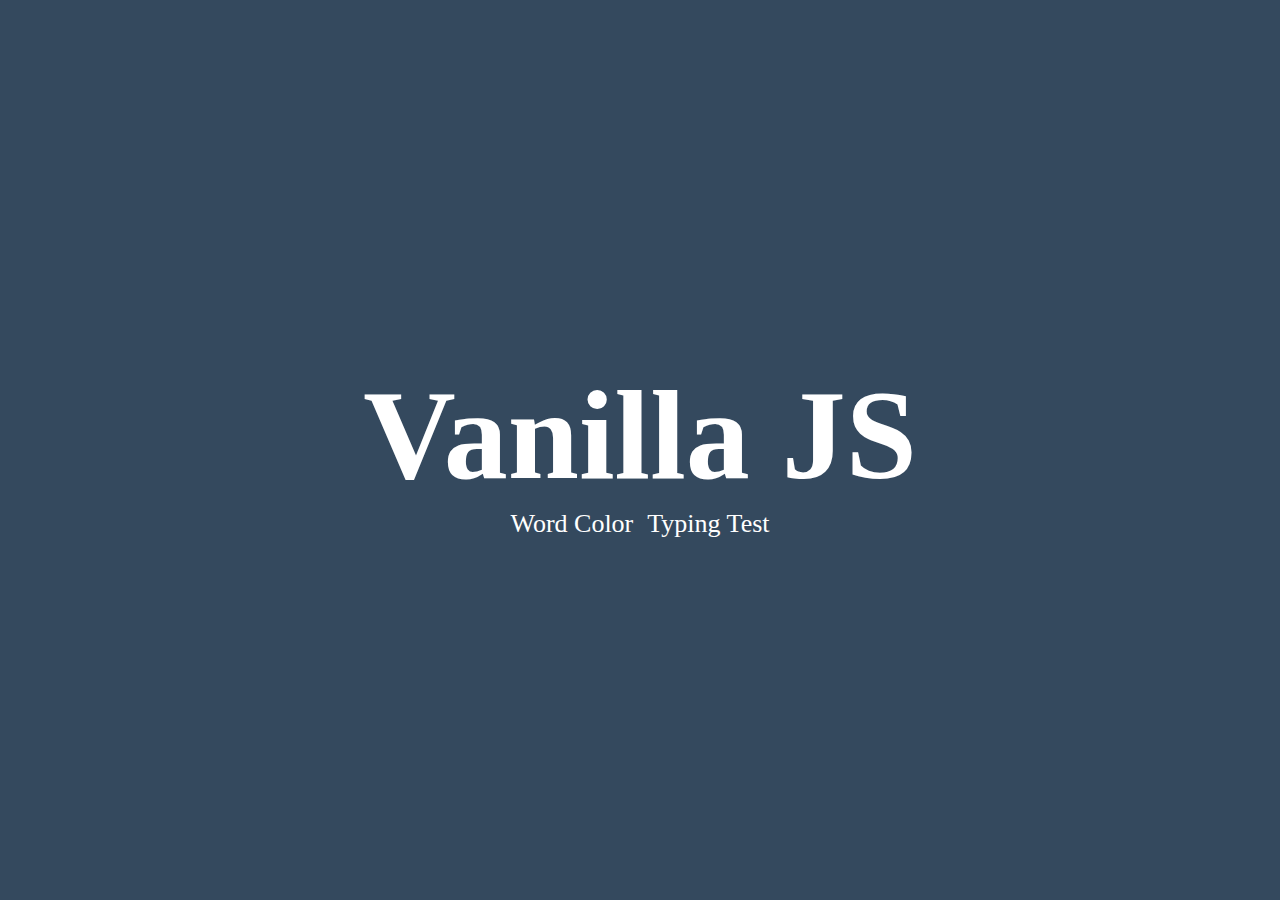
<file: index.html>
<!DOCTYPE html>
<html lang="en">
<head>
    <meta charset="UTF-8">
    <meta http-equiv="X-UA-Compatible" content="IE=edge">
    <meta name="viewport" content="width=device-width, initial-scale=1.0">
    <title>Vanilla JS</title>
</head>
<body>
    <style>
        *{
            margin: 0;
        }
        article{
            background-color: #34495E;
            box-sizing: border-box;
            display: grid;
            vertical-align: middle;
            align-items: center;
            height: 100vh;
            width: 100%;
            text-align: center;
            align-content: center;
        }
        h1{
            font-size: clamp(min(10vw, 20rem), 30px, max(90vw, 55rem));
            color: #fff;
        }
        a{ 
            display:inline-block;
            color:#fff;
            font-size:26px;
            margin:0 5px;
            text-decoration: none;
        }
        a:hover{
            background:rgb(66, 66, 160)
        }
    </style>
    <article>
        <h1>Vanilla JS</h1>
        <nav>
            <a href="/word-color.html">Word Color</a>
            <a href="/typing-test">Typing Test</a>
        </nav>
    </article>
</body>
</html>
</file>
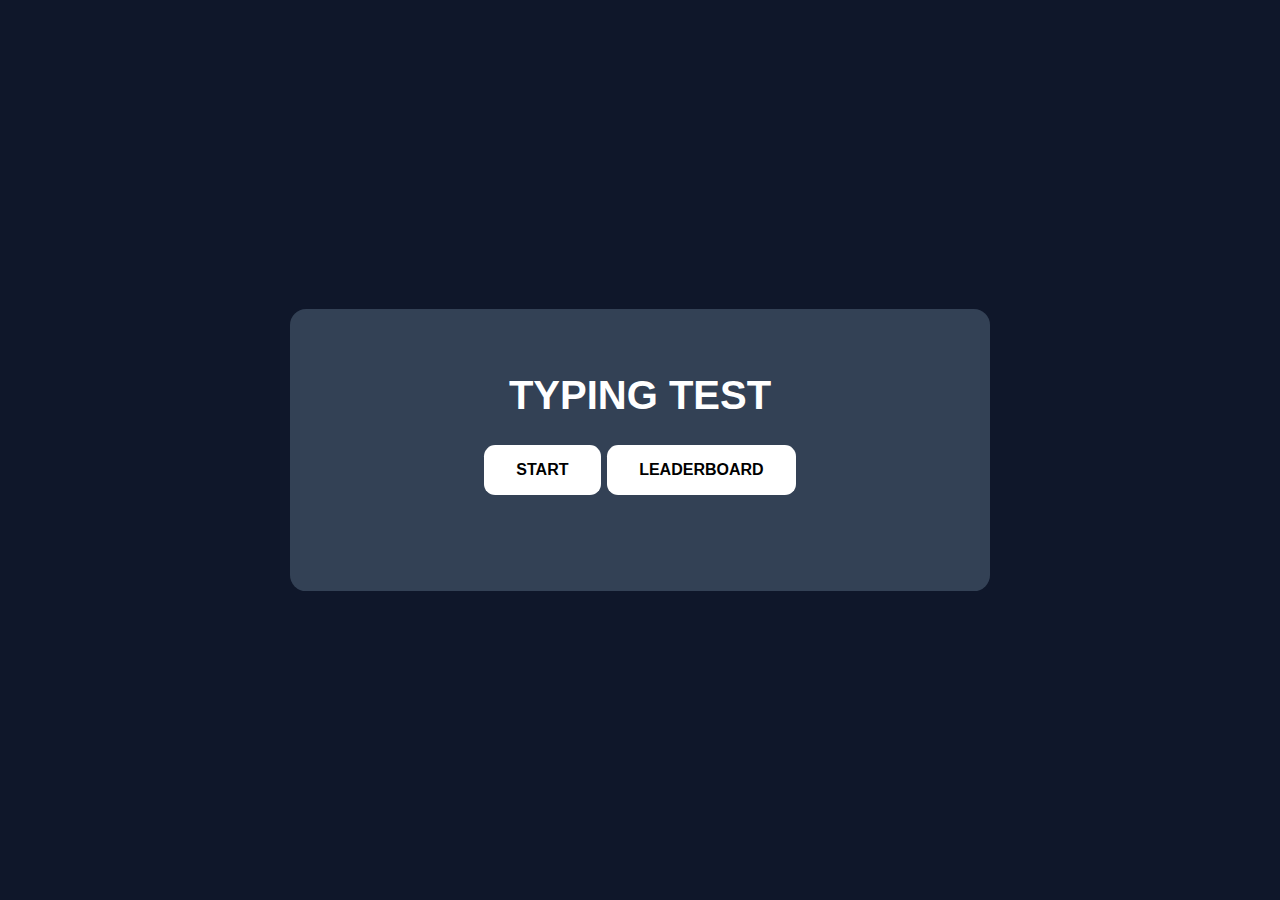
<file: typing-test/index.html>
<!DOCTYPE html>
<html lang="en">
<head>
    <meta charset="UTF-8">
    <meta http-equiv="X-UA-Compatible" content="IE=edge">
    <meta name="viewport" content="width=device-width, initial-scale=1.0">
    <title>Typing Test</title>
    <link rel="stylesheet" href="./style.css">

</head>


<body>
    <div id="leaderBoard"></div>
    <div class="content ">
        <section>
            <div class="header-title">
                <h1>Typing Test</h1>
                <button id="startGame" class="btn">Start</button> 
                <button id="leaderboardBtn" class="btn">Leaderboard</button>
            </div>
            <div id="stats" class="scoring hide">
                <div><label>WPM</label> <span id="score-wpm">0.00</span></div>
                <div><label>Correct</label> <span id="score-score">0</span></div>
                <div><label>Time Left</label> <span id="score-time">0</span></div>
            </div>
            
        </section>
        <section id="info">
            <p id="displayWord" class="hide">Random Words</p>
            <form id="form">
                <input id="inputWord"  class=" hide" type="text" >
            </form>
            <p id="wordsInputted" class="hide"></p>
        </section>
    </div>
    <script src="./main.js"> </script>
</body>
</html>
</file>
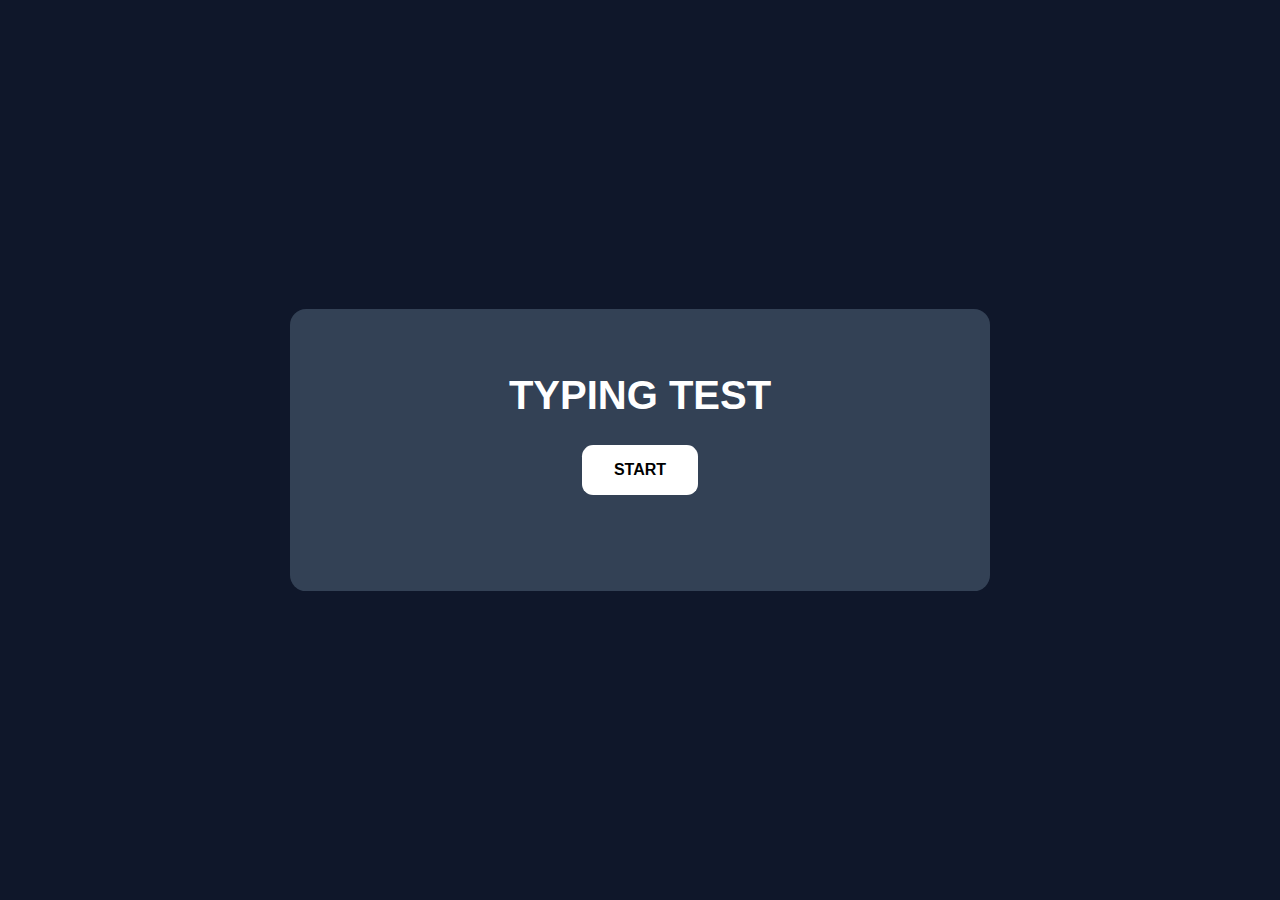
<file: typing-test.html>
<!DOCTYPE html>
<html lang="en">
<head>
    <meta charset="UTF-8">
    <meta http-equiv="X-UA-Compatible" content="IE=edge">
    <meta name="viewport" content="width=device-width, initial-scale=1.0">
    <title>Typing Test</title>
   

</head>

<style>
    *{
    box-sizing: border-box;
    }
    body{
        background:#0F172A
    }
    .content {
        padding: 4rem;
        border-radius:1rem ;
        text-align:center;
        background:#334155;
        max-width: 700px;
        width: 100%;
        transform:translate(-50%, -50%);
        position: absolute;
        top:50%;
        left:50%;
        font-size:1.5rem;
        font-family: 'Gill Sans', 'Gill Sans MT', Calibri, 'Trebuchet MS', sans-serif;
        

    }
    .scoring {
        display:flex;
        gap:1rem;
       

    }
    .scoring > div{
        width:calc(100%/3);
        background:#A855F7;
        color:#fff;
        border-radius: .75rem;
        padding:.5rem;
        display:flex;
        flex-wrap: wrap-reverse;
        height:100px;
        align-content: center;
        align-items: center;
        justify-content: center;
        flex-direction: column;
    }
    .header-title{
        margin-bottom:2rem
    }
    .header-title h1{
        text-transform: uppercase;
        color:#fff;
        font-size:2.5rem;
        margin-top:0;
    }
    #startGame{
        padding:1rem 2rem;
        font-size:1rem;
        font-weight: bold;
        border:none;
        border-radius: .7rem;
        cursor: pointer;
        text-transform: uppercase;
        background:#fff;


    }
    #displayWord{
        padding:.4rem .8rem;
        background:#0369A1;
        border-radius: .25rem;
        display: inline-block;
        color:#fff;
    }
    #inputWord{
        border:none;
        border-bottom: 2px solid #fff;
        outline:none;
        font-size:1.4rem;
        background:transparent;
        padding: 1rem 0;
        text-align: center;
        color:#fff;
        ;

    }
    #wordsInputted{
        max-height: 113px;
        overflow: hidden;
    }
    #wordsInputted > span{
        display: inline-block;
        margin:5px 2px;
        padding:.5rem;
        color:#fff;
        border-radius: .4rem;

    }
    #wordsInputted .red{
        background:#DC2626
    }
    #wordsInputted .green{
        background-color: #15803D;
    }
    .hide{
        display: none !important;
    }
    .show{
        display:block !important
    }
</style>

<body>
    <div class="content ">
        <section>
            <div class="header-title">
                <h1>Typing Test</h1>
                <button id="startGame">Start</button>
            </div>
            <div id="stats" class="scoring hide">
                <div><label>WPM</label> <span id="score-wpm">0.00</span></div>
                <div><label>Correct</label> <span id="score-score">0</span></div>
                <div><label>Time Left</label> <span id="score-time">0</span></div>
            </div>
            
        </section>
        <section id="info">
            <p id="displayWord" class="hide">okk</p>
            <form id="form">
                <input id="inputWord"  class="btn hide" type="text" >
            </form>
            <p id="wordsInputted" class="hide"></p>
        </section>
    </div>
    <script>

        const lorem = "Lorem ipsum dolor sit amet, consectetur adipiscing elit. Donec rutrum congue leo eget malesuada. Donec rutrum congue leo eget malesuada. Donec rutrum congue leo eget malesuada. Donec sollicitudin molestie malesuada. Praesent sapien massa, convallis a pellentesque nec, egestas non nisi. Quisque velit nisi, pretium ut lacinia in, elementum id enim. Mauris blandit aliquet elit, eget tincidunt nibh pulvinar a. Vestibulum ante ipsum primis in faucibus orci luctus et ultrices posuere cubilia Curae; Donec velit neque, auctor sit amet aliquam vel, ullamcorper sit amet ligula. Donec rutrum congue leo eget malesuada. Vivamus magna justo, lacinia eget consectetur sed, convallis at tellus. Donec sollicitudin molestie malesuada. Donec rutrum congue leo eget malesuada. Sed porttitor lectus nibh. Praesent sapien massa, convallis a pellentesque nec, egestas non nisi. Nulla porttitor accumsan tincidunt. Nulla quis lorem ut libero malesuada feugiat.";

        const startGame = document.getElementById("startGame");
        const displayWord = document.getElementById("displayWord");
        const inputWord = document.getElementById("inputWord");
        const stats = document.getElementById("stats");
        const form = document.getElementById("form");
        const wordsInputted = document.getElementById("wordsInputted");
        const scoreScore = document.getElementById("score-score");
        const scoreWpm = document.getElementById("score-wpm");
        const scoreTime = document.getElementById("score-time");
        const infoType = document.getElementById("info");

        let startInterval;

        const state = {
            currentWord: '',
            correctWords: 0,
            gameDuration: 10,
            timeElapse:0
        }

        const words = lorem.split(' ');

        const randomWord = () => words[Math.floor(Math.random() * words.length)]

        const displayRandomWord = () => {
            const word = randomWord()
            displayWord.textContent = word;
            state.currentWord = word ;

        }
        // click the start game button
        startGame.addEventListener('click', () => {
            // hide button
            startGame.classList.add("hide");
            // show stats
            stats.classList.remove('hide')
            // show input and focus on input
            inputWord.classList.remove('hide')
            inputWord.focus();
            // show word
            displayWord.classList.remove('hide');
            wordsInputted.classList.remove('hide')
            // display the random word
            displayRandomWord();

            // start timer
            startInterval = setInterval(timer,1000);

        })

        const timer = () =>{
                state.timeElapse ++;
                renderStats();
                if(state.timeElapse === state.gameDuration){
                    clearInterval(startInterval);
                    state.currentWord = 0;
                    state.correctWords = 0;
                    state.timeElapse = 0;
                    infoType.classList =  "hide"
                }
            }

        //create span word with color
        const span = (color, word) => {
            // create span element
            let span = document.createElement("span");
            // set color in the span
            span.classList = color;
            // set the word 
            span.innerText = word;
            // return the complete span
            return span
        }

        

       

        //stats
        const renderStats = () => {
            // display correct words
            scoreScore.innerText = state.correctWords;
            // calculate wpm
            // correct words devided by ( passed time devided by 1 minute)
            scoreWpm.innerText = Number(state.correctWords / (state.timeElapse/ 60)).toFixed(2)
            scoreTime.innerText = state.gameDuration - state.timeElapse
        }

        // input word 
        form.addEventListener('submit', e => {
            e.preventDefault();

            pressKey();

        })

        document.body.onkeyup = function(e) {
            if (e.key == " " ||
                e.code == "Space" ||      
                e.keyCode == 32      
            ) {
                pressKey(e);
            }
        }

        const pressKey = (e) => {
             // store the current random word
             const currentWord = state.currentWord;
            
            // get the word in the input
            const word = inputWord.value.replace(/ /g, '');
            if(word === "" || word === " ") return;
            
            //record correct words
            if(word === currentWord) {
                state.correctWords += 1;
                renderStats();
            }

            // display new random word
            displayRandomWord();

            //validate if it matched to the current word
            let color = word === currentWord ? "green" : "red"

            //append current random word
            wordsInputted.prepend(span(color,word))
            
            //clear input
            inputWord.value ="";
        }
        
       
    </script>
</body>
</html>
</file>
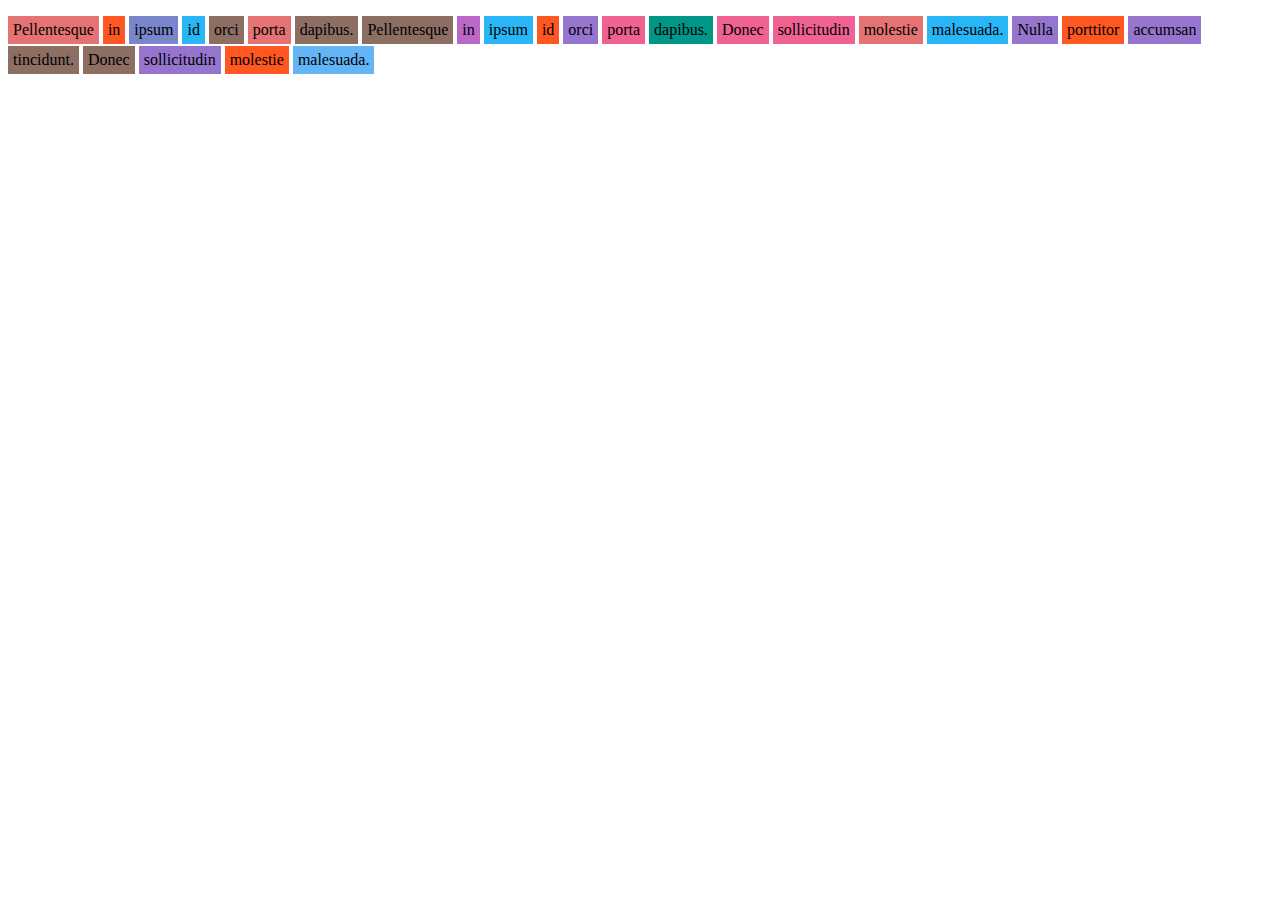
<file: word-color.html>
<!DOCTYPE html>
<html lang="en">
<head>
    <meta charset="UTF-8">
    <meta http-equiv="X-UA-Compatible" content="IE=edge">
    <meta name="viewport" content="width=device-width, initial-scale=1.0">
    <title>Document</title>
</head>
<body>
    <script>
        const colors = ['E57373','F06292', 'BA68C8', '9575CD','7986CB','64B5F6','29B6F6','00BCD4','009688','FF5722','8D6E63'];
        const text = "Pellentesque in ipsum id orci porta dapibus. Pellentesque in ipsum id orci porta dapibus. Donec sollicitudin molestie malesuada. Nulla porttitor accumsan tincidunt. Donec sollicitudin molestie malesuada.";

        const words = text.split(' ')

        let randomColor = () => colors[Math.floor(Math.random() * colors.length)];

        const style = color => `
            background:#${color};
            padding:5px;
            display:inline-block;
            margin-bottom:2px
        `
        const word = words.map( w =>  `<span style="${style(randomColor())}"> ${w}</span>`)
       
        const p = document.createElement('p');
        p.innerHTML = word.join(' ');

        document.body.appendChild(p)

    </script>
    
</body>
</html>
</file>
<file: typing-test/style.css>
*{
    box-sizing: border-box;
    }
    body{
        background:#0F172A
    }
    .content {
        padding: 4rem;
        border-radius:1rem ;
        text-align:center;
        background:#334155;
        max-width: 700px;
        width: 100%;
        transform:translate(-50%, -50%);
        position: absolute;
        top:50%;
        left:50%;
        font-size:1.5rem;
        font-family: 'Gill Sans', 'Gill Sans MT', Calibri, 'Trebuchet MS', sans-serif;
        

    }
    .scoring {
        display:flex;
        gap:1rem;
       

    }
    .scoring > div{
        width:calc(100%/3);
        background:#A855F7;
        color:#fff;
        border-radius: .75rem;
        padding:.5rem;
        display:flex;
        flex-wrap: wrap-reverse;
        height:100px;
        align-content: center;
        align-items: center;
        justify-content: center;
        flex-direction: column;
    }
    .header-title{
        margin-bottom:2rem
    }
    .header-title h1{
        text-transform: uppercase;
        color:#fff;
        font-size:2.5rem;
        margin-top:0;
    }
    .btn{
        padding:1rem 2rem;
        font-size:1rem;
        font-weight: bold;
        border:none;
        border-radius: .7rem;
        cursor: pointer;
        text-transform: uppercase;
        background:#fff;


    }
    #displayWord{
        padding:.4rem .8rem;
        background:#0369A1;
        border-radius: .25rem;
        display: inline-block;
        color:#fff;
    }
    #inputWord{
        border:none;
        border-bottom: 2px solid #fff;
        outline:none;
        font-size:1.4rem;
        background:transparent;
        padding: 1rem 0;
        text-align: center;
        color:#fff;
        ;

    }
    #wordsInputted{
        max-height: 113px;
        overflow: hidden;
    }
    #wordsInputted > span{
        display: inline-block;
        margin:5px 2px;
        padding:.5rem;
        color:#fff;
        border-radius: .4rem;

    }
    #wordsInputted .red{
        background:#DC2626
    }
    #wordsInputted .green{
        background-color: #15803D;
    }
    .hide{
        display: none !important;
    }
    .show{
        display:block !important
    }
</file>
